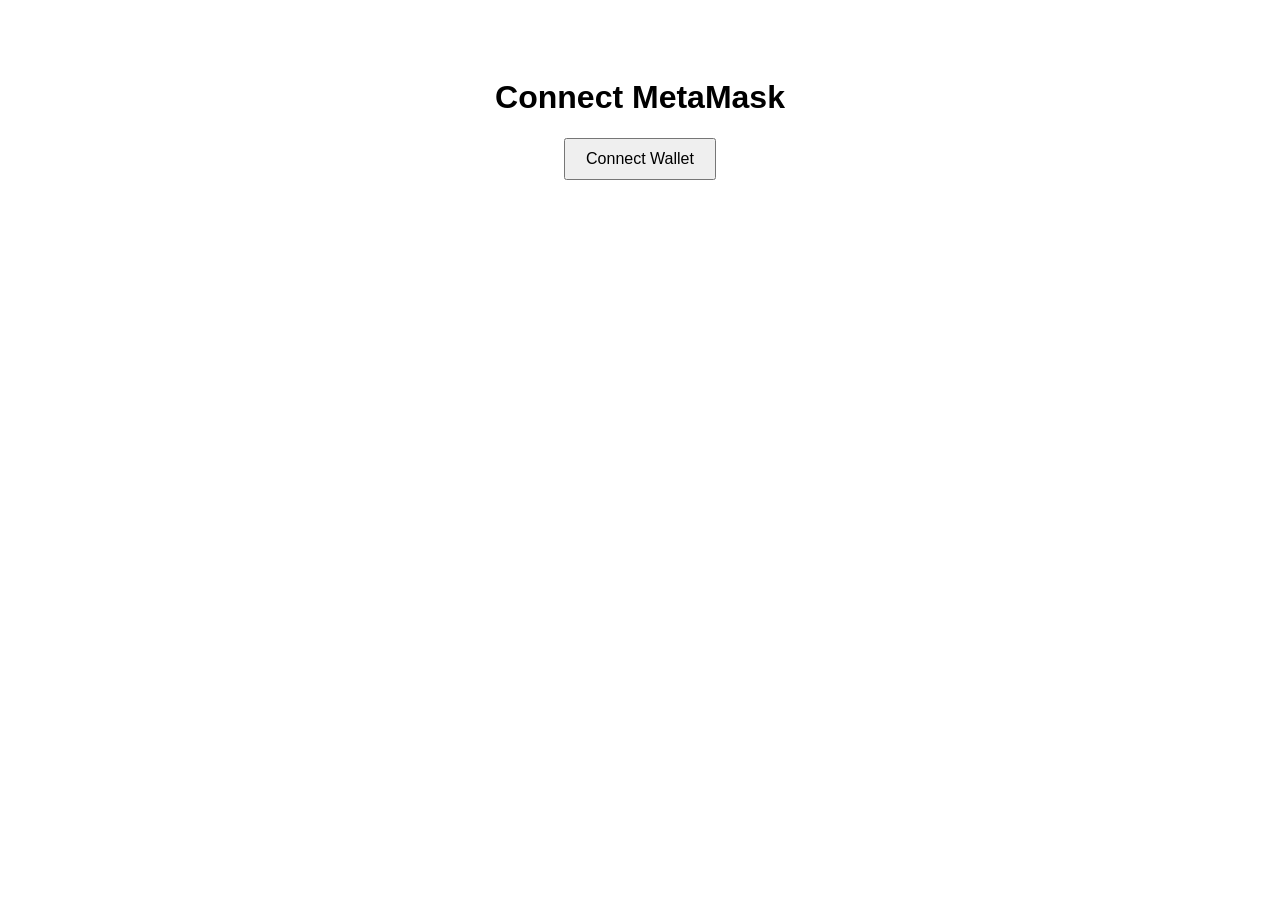
<file: test.html>
<!DOCTYPE html>
<html lang="en">
<head>
    <meta charset="UTF-8">
    <meta name="viewport" content="width=device-width, initial-scale=1.0">
    <title>MetaMask Integration</title>
    <style>
        body { font-family: Arial, sans-serif; text-align: center; padding: 50px; }
        button { padding: 10px 20px; font-size: 16px; cursor: pointer; }
    </style>
</head>
<body>

    <h1>Connect MetaMask</h1>
    <button id="connectWallet">Connect Wallet</button>
    <p id="walletAddress"></p>

    <script>
        const connectWalletButton = document.getElementById("connectWallet");
        const walletAddressText = document.getElementById("walletAddress");

        // Check if MetaMask is installed
        async function checkMetaMask() {
            if (typeof window.ethereum !== "undefined") {
                console.log("MetaMask is installed!");
            } else {
                alert("MetaMask is not installed. Please install it to use this feature.");
            }
        }

        // Connect to MetaMask
        async function connectWallet() {
            if (typeof window.ethereum !== "undefined") {
                try {
                    const accounts = await window.ethereum.request({ method: "eth_requestAccounts" });
                    const account = accounts[0];
                    walletAddressText.innerText = `Connected: ${account}`;
                } catch (error) {
                    console.error(error);
                }
            } else {
                alert("MetaMask is not installed.");
            }
        }

        // Event Listener for Button Click
        connectWalletButton.addEventListener("click", connectWallet);

        // Check if MetaMask is installed when the page loads
        checkMetaMask();
    </script>

</body>
</html>
</file>
